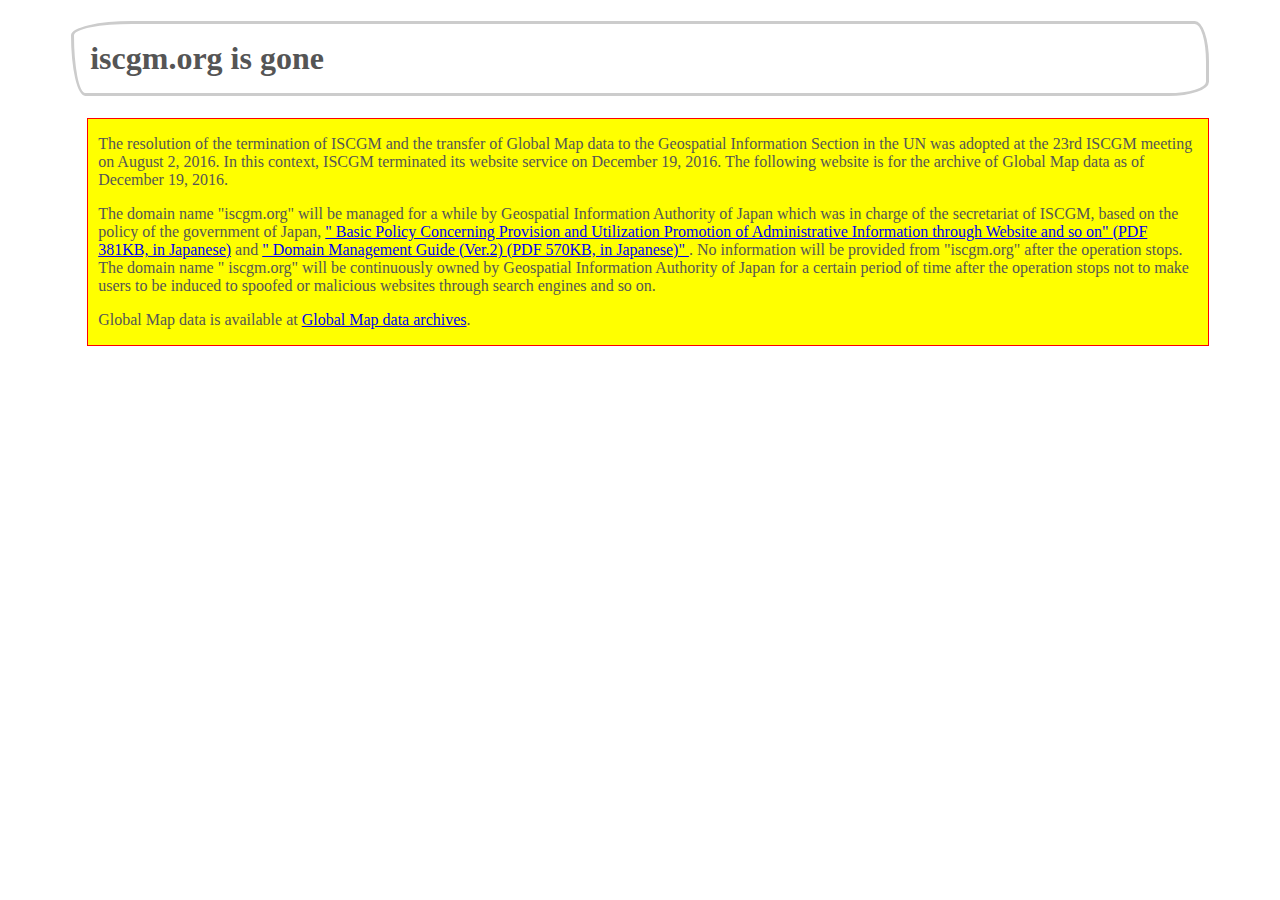
<file: index.html>
<!DOCTYPE html>
<html lang="en">
<head>
<meta charset="utf-8">
<title>iscgm.org is gone</title>
<link href="/globalmaps.css" rel="stylesheet" media="all">
</head>
<body>
  <!-- git  -->
<div class="gWrap">
<h1>iscgm.org is gone</h1>
<div class="box1">
<div style="border: 1px solid red; background-color: yellow; padding: 0px 10px 0px 10px;">
<p>The resolution of the termination of ISCGM and the transfer of Global Map data to the Geospatial Information Section in the UN was adopted at the 23rd ISCGM meeting on August 2, 2016. In this context, ISCGM terminated its website service on December 19, 2016. The following website is for the archive of Global Map data as of December 19, 2016.</p>
<p>The domain name &quot;iscgm.org&quot; will be managed for a while by Geospatial Information Authority of Japan which was in charge of the secretariat of ISCGM, based on the policy of the government of Japan, <a href="http://www.kantei.go.jp/jp/singi/it2/cio/dai61/honbun2.pdf">&quot; Basic Policy Concerning Provision and Utilization Promotion of Administrative Information through Website and so on&quot;  (PDF 381KB, in Japanese)</a> and <a href="https://cio.go.jp/sites/default/files/uploads/documents/domainguide-v2.0-20161201.pdf">&quot; Domain Management Guide (Ver.2) (PDF 570KB, in Japanese)&quot; </a>. No information will be provided from "iscgm.org" after the operation stops. The domain name &quot; iscgm.org&quot;  will be continuously owned by Geospatial Information Authority of Japan for a certain period of time after the operation stops not to make users to be induced to spoofed or malicious websites through search engines and so on.</p>
<p>Global Map data is available at <a href='//globalmaps.github.io/'>Global Map data archives</a>.</p> 
</div>
</div>
</div>
</body>
</html>
</file>
<file: globalmaps.css>
body{
	color: #555;
}
h1 {
	padding: 0.5em;
	border: 3px solid #ccc;
	border-radius: 3em .7em 2em .7em/.7em 2em .7em 3em;
}
h2 {
	padding: .15em 0 0.15em .5em;
	border-left: 6px solid #ccc;
	border-bottom: 1px solid #ccc;

	}
h3{
	padding-bottom: .5em;
	border-bottom: 1px solid #ccc;
}

table{
	border-collapse: collapse;
}
th, td{
	padding: 5px;
	text-align: left;
	border: 1px solid #ccc;
	}
.box1{
	margin-left: 1em;
}

.gWrap{
		width:90%;
		margin: 0 auto;
}

.note{
	background-color:yellow;
	color:red; 
	border: 2px solid red; 
}
</file>
